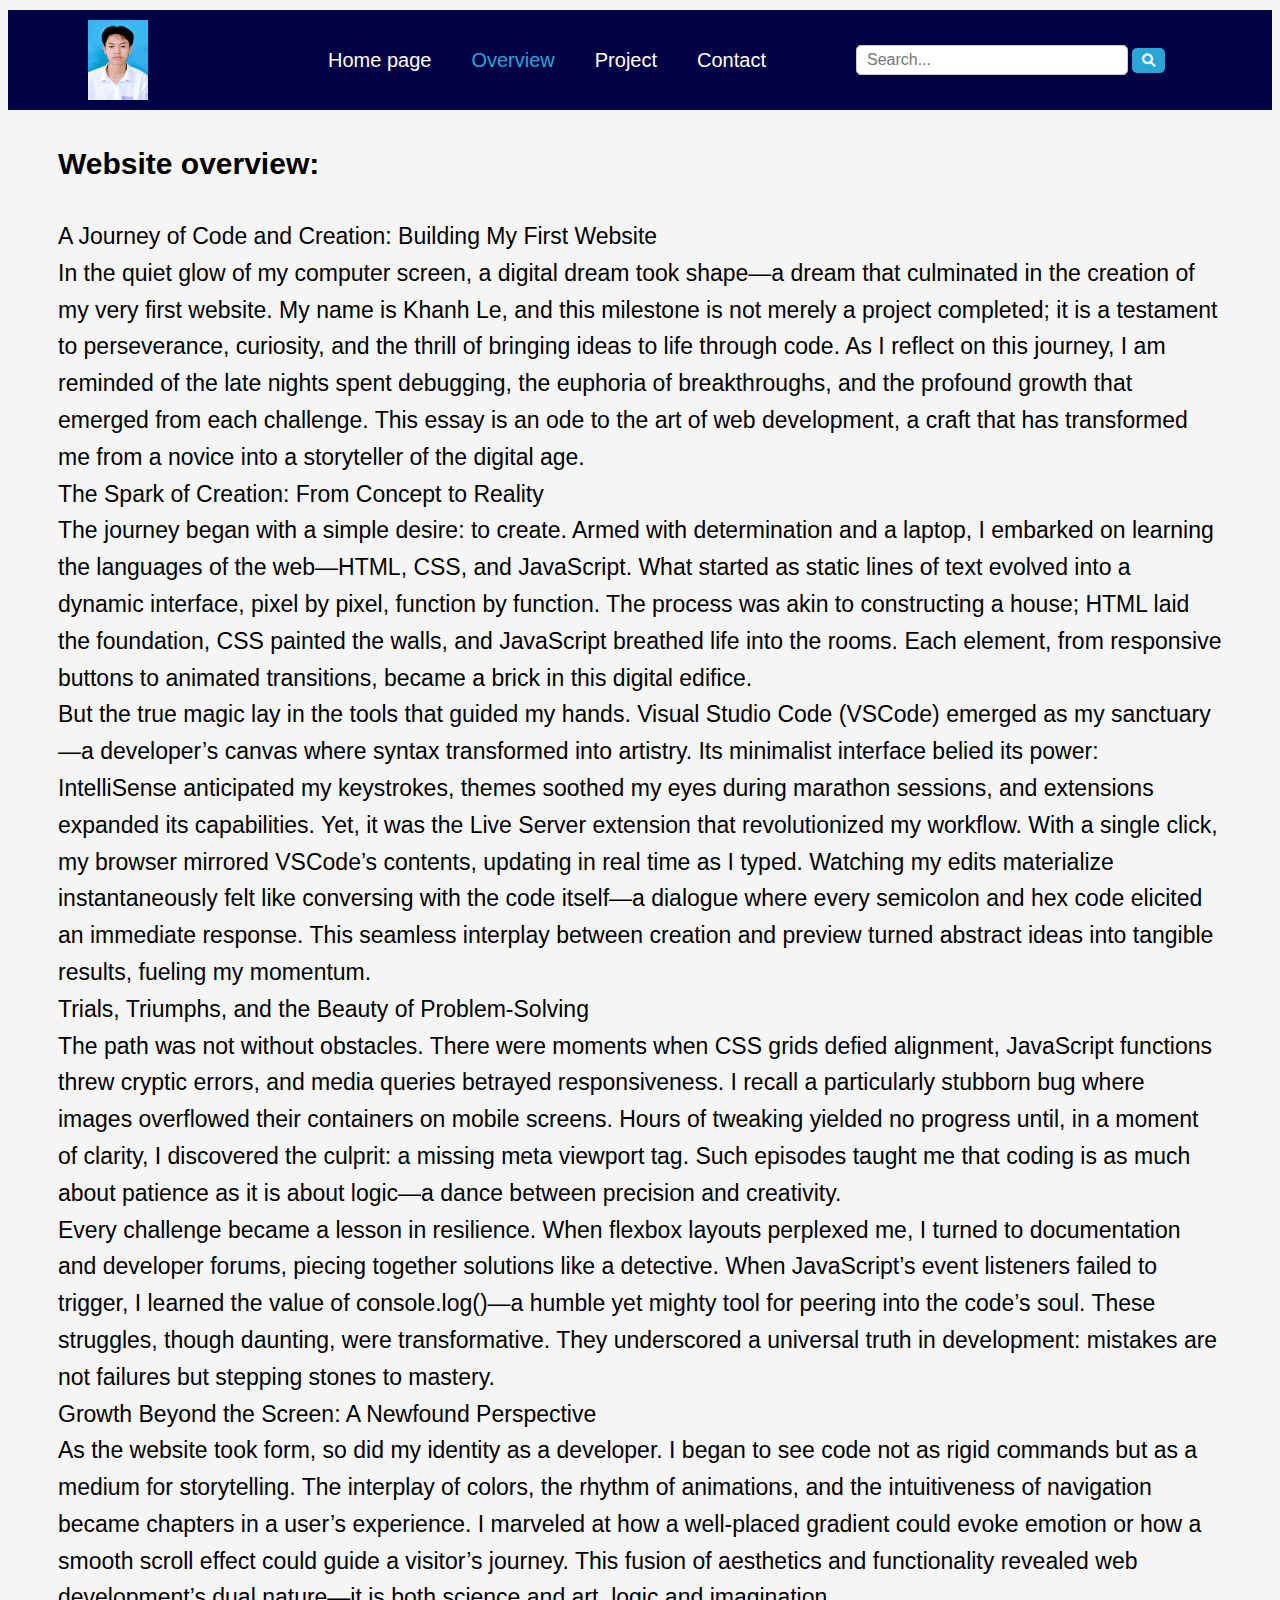
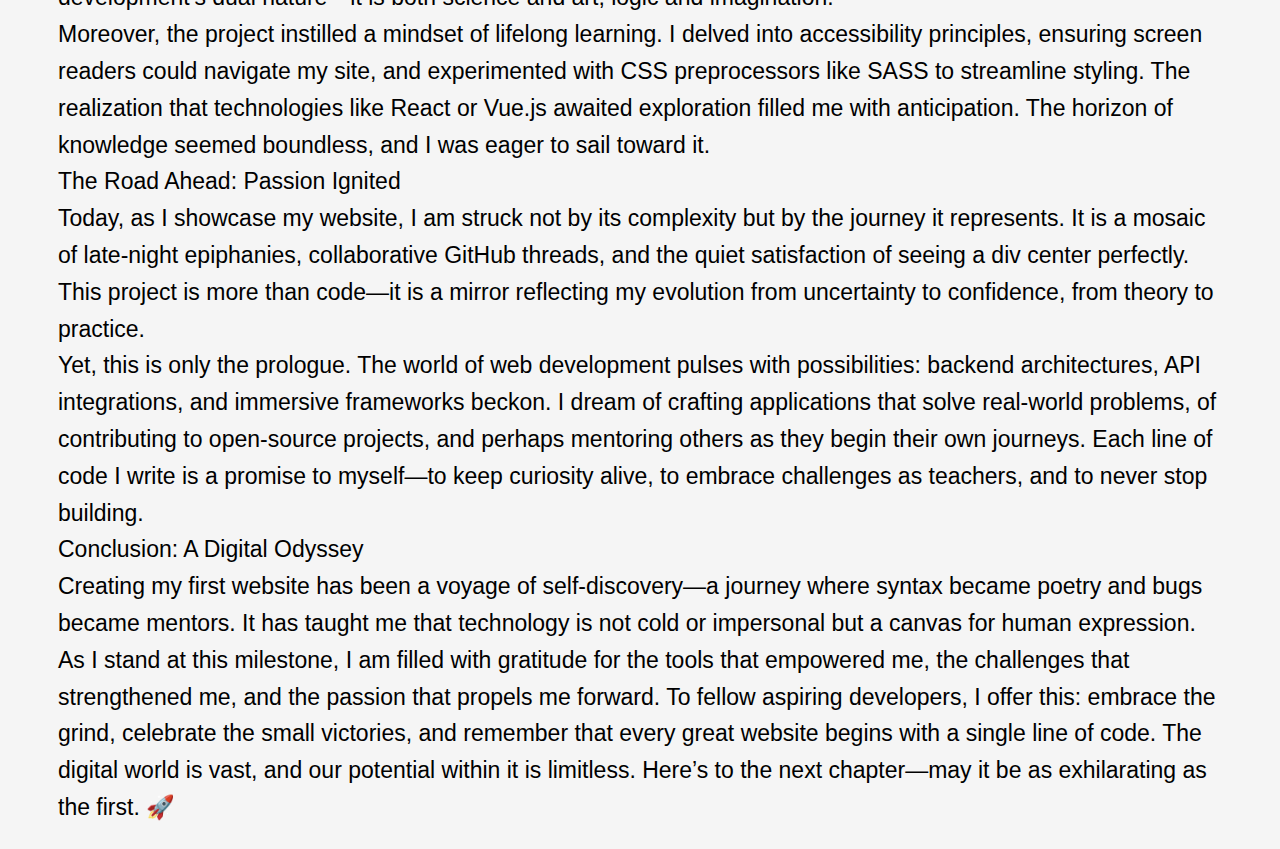
<file: overview.html>
<!DOCTYPE html>
<html lang="en">

<head>
    <title>Introduction</title>
    <meta charset="UTF-8">
    <meta name="viewport" content="width=device-width, initial-scale=1.0">
    <link rel="icon" href="\image\cv.jpg" type="image/jpg">
    <link rel="stylesheet" href="style.css">
    <link rel="stylesheet" href="https://cdnjs.cloudflare.com/ajax/libs/font-awesome/6.0.0-beta3/css/all.min.css">
</head>

<body>
    <div class="taskbar_over">
        <img height="80px" width="60px" src="\image\cv.jpg">
        <div><a class="taskbar" href="index.html">Home page</a></div>
        <div><a class="taskbar" id="taskbar_spec" href="overview.html" target="_self">Overview</a></div>
        <div><a class="taskbar" href="project.html" target="_self">Project</a></div>
        <div><a class="taskbar" href="contact.html" target="_self">Contact</a></div>
        <div class="search_bar">
            <form action="/search" method="get">
                <input type="text" name="query" placeholder="Search...">
                <button type="submit"><i class="fas fa-search"></i></button>
            </form>
        </div>
    </div>
    <div id="body_part">
        <p style="font-size: 30px; font-weight: bold;">
            Website overview:
        </p>
        <p>
            <b>A Journey of Code and Creation: Building My First Website</b>
            <br>
            In the quiet glow of my computer screen, a digital dream took shape—a dream that culminated in the creation
            of my very first website. My name is Khanh Le, and this milestone is not merely a project completed; it is a
            testament to perseverance, curiosity, and the thrill of bringing ideas to life through code. As I reflect on
            this journey, I am reminded of the late nights spent debugging, the euphoria of breakthroughs, and the
            profound growth that emerged from each challenge. This essay is an ode to the art of web development, a
            craft that has transformed me from a novice into a storyteller of the digital age.
            <br>
            <b>The Spark of Creation: From Concept to Reality</b><br>
            The journey began with a simple desire: to create. Armed with determination and a laptop, I embarked on
            learning the languages of the web—HTML, CSS, and JavaScript. What started as static lines of text evolved
            into a dynamic interface, pixel by pixel, function by function. The process was akin to constructing a
            house; HTML laid the foundation, CSS painted the walls, and JavaScript breathed life into the rooms. Each
            element, from responsive buttons to animated transitions, became a brick in this digital edifice.
            <br>
            But the true magic lay in the tools that guided my hands. Visual Studio Code (VSCode) emerged as my
            sanctuary—a developer’s canvas where syntax transformed into artistry. Its minimalist interface belied its
            power: IntelliSense anticipated my keystrokes, themes soothed my eyes during marathon sessions, and
            extensions expanded its capabilities. Yet, it was the Live Server extension that revolutionized my workflow.
            With a single click, my browser mirrored VSCode’s contents, updating in real time as I typed. Watching my
            edits materialize instantaneously felt like conversing with the code itself—a dialogue where every semicolon
            and hex code elicited an immediate response. This seamless interplay between creation and preview turned
            abstract ideas into tangible results, fueling my momentum.
            <br>
            <b>Trials, Triumphs, and the Beauty of Problem-Solving</b><br>
            The path was not without obstacles. There were moments when CSS grids defied alignment, JavaScript functions
            threw cryptic errors, and media queries betrayed responsiveness. I recall a particularly stubborn bug where
            images overflowed their containers on mobile screens. Hours of tweaking yielded no progress until, in a
            moment of clarity, I discovered the culprit: a missing meta viewport tag. Such episodes taught me that
            coding is as much about patience as it is about logic—a dance between precision and creativity.
            <br>
            Every challenge became a lesson in resilience. When flexbox layouts perplexed me, I turned to documentation
            and developer forums, piecing together solutions like a detective. When JavaScript’s event listeners failed
            to trigger, I learned the value of console.log()—a humble yet mighty tool for peering into the code’s soul.
            These struggles, though daunting, were transformative. They underscored a universal truth in development:
            mistakes are not failures but stepping stones to mastery.
            <br>
            <b>Growth Beyond the Screen: A Newfound Perspective</b><br>
            As the website took form, so did my identity as a developer. I began to see code not as rigid commands but
            as a medium for storytelling. The interplay of colors, the rhythm of animations, and the intuitiveness of
            navigation became chapters in a user’s experience. I marveled at how a well-placed gradient could evoke
            emotion or how a smooth scroll effect could guide a visitor’s journey. This fusion of aesthetics and
            functionality revealed web development’s dual nature—it is both science and art, logic and imagination.
            <br>
            Moreover, the project instilled a mindset of lifelong learning. I delved into accessibility principles,
            ensuring screen readers could navigate my site, and experimented with CSS preprocessors like SASS to
            streamline styling. The realization that technologies like React or Vue.js awaited exploration filled me
            with anticipation. The horizon of knowledge seemed boundless, and I was eager to sail toward it.
            <br>
            <b>The Road Ahead: Passion Ignited</b><br>
            Today, as I showcase my website, I am struck not by its complexity but by the journey it represents. It is a
            mosaic of late-night epiphanies, collaborative GitHub threads, and the quiet satisfaction of seeing a div
            center perfectly. This project is more than code—it is a mirror reflecting my evolution from uncertainty to
            confidence, from theory to practice.
            <br>
            Yet, this is only the prologue. The world of web development pulses with possibilities: backend
            architectures, API integrations, and immersive frameworks beckon. I dream of crafting applications that
            solve real-world problems, of contributing to open-source projects, and perhaps mentoring others as they
            begin their own journeys. Each line of code I write is a promise to myself—to keep curiosity alive, to
            embrace challenges as teachers, and to never stop building.
            <br>
            <b>Conclusion: A Digital Odyssey</b><br>
            Creating my first website has been a voyage of self-discovery—a journey where syntax became poetry and bugs
            became mentors. It has taught me that technology is not cold or impersonal but a canvas for human
            expression. As I stand at this milestone, I am filled with gratitude for the tools that empowered me, the
            challenges that strengthened me, and the passion that propels me forward. To fellow aspiring developers, I
            offer this: embrace the grind, celebrate the small victories, and remember that every great website begins
            with a single line of code. The digital world is vast, and our potential within it is limitless. Here’s to
            the next chapter—may it be as exhilarating as the first. 🚀
        </p>
    </div>
    <!--Giới thiệu thêm về trang web( cách sử dụng, overview)-->
</body>

</html>
</file>
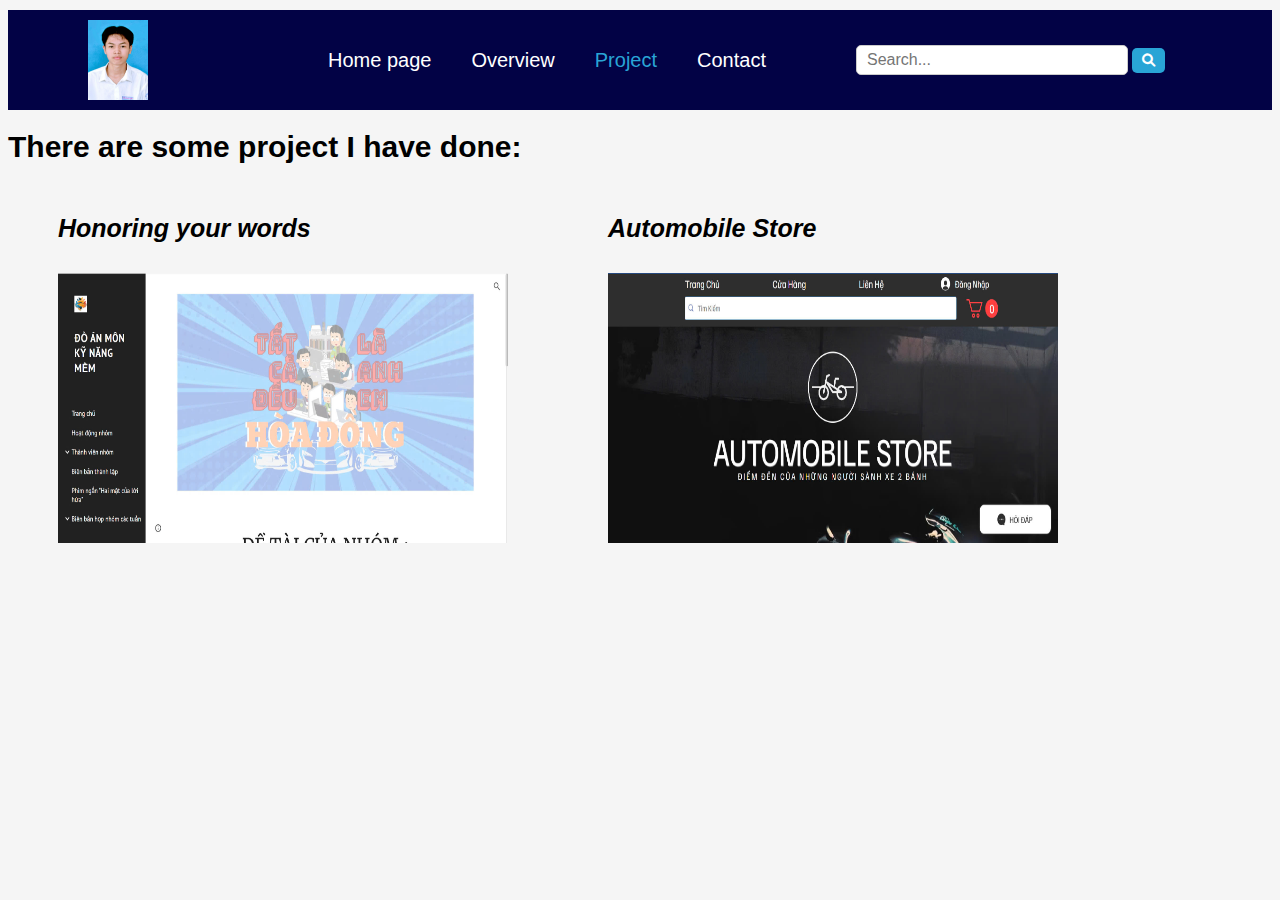
<file: project.html>
<!DOCTYPE html>
<html lang="en">

<head>
    <title>Project</title>
    <meta charset="UTF-8">
    <meta name="viewport" content="width=device-width, initial-scale=1.0">
    <link rel="icon" href="image/cv.jpg" type="image/jpg">
    <link rel="stylesheet" href="style.css">
    <link rel="stylesheet" href="https://cdnjs.cloudflare.com/ajax/libs/font-awesome/6.0.0-beta3/css/all.min.css">
    <style>
        #pro_12 {
            display: flex;
            flex-direction: row;
            align-items: center;
            justify-content: flex-start;
            margin-top: 50px;
            margin-left: 50px;
            margin-right: 50px;
        }

        #pro_12>div {
            margin-right: 100px;
        }

        .project {
            margin-top: 100px;
        }

        .text_12 {
            font-size: 25px;
            font-weight: bold;
            margin-bottom: 30px;
        }

        .text_12:hover {
            color: rgb(15, 132, 227);
        }
    </style>
</head>

<body>
    <div class="taskbar_over">
        <img height="80px" width="60px" src="image/cv.jpg">
        <div><a class="taskbar" href="index.html">Home page</a></div>
        <div><a class="taskbar" href="overview.html" target="_self">Overview</a></div>
        <div><a class="taskbar" id="taskbar_spec" href="project.html" target="_self">Project</a></div>
        <div><a class="taskbar" href="contact.html" target="_self">Contact</a></div>
        <div class="search_bar">
            <form action="/search" method="get">
                <input type="text" name="query" placeholder="Search...">
                <button type="submit"><i class="fas fa-search"></i></button>
            </form>
        </div>
    </div>
    <p style="font-weight: bold; margin-top: 20px; font-size: 30px">There are some project I have done:</p>
    <div id="pro_12">
        <div style="font-style: italic">
            <div class="text_12">Honoring your words</div>
            <a class="project" href="https://sites.google.com/view/nhom02tcdlaehd/trang-ch%E1%BB%A7" target="_blank">
                <img src="image/web1.jpg" width="450px" height="270px">
            </a>
        </div>
        <div style="font-style: italic;">
            <div class="text_12">Automobile Store</div>
            <a class="project" href="https://phuchaitt3.wixsite.com/automobilestore" target="_blank">
                <img src="image/web2.jpg" width="450px" height="270px">
            </a>
        </div>
    </div>

</body>

</html>
</file>
<file: style.css>
body {
    background-color: whitesmoke;
    margin-top: 10px;
    font-family: Arial, Helvetica, sans-serif;
}

.taskbar_over {
    background-color: rgb(2, 2, 69);
    position: sticky;
    top: 0;
    display: flex;
    width: 100%;
    height: 100px;
    flex-direction: row;
    align-items: center;
    justify-content: flex-start;
}

.taskbar_over img {
    margin-left: 80px;
    margin-right: 160px;
}

.taskbar {
    text-decoration: none;
    color: white;
    font-family: Arial, Helvetica, sans-serif;
    font-size: 20px;
    margin: 20px;
}

.taskbar:hover {
    text-decoration: underline;
    text-decoration-thickness: 1px;
    transition: all 0.4s ease;
    color: rgb(41, 165, 214);
}

#taskbar_spec {
    text-decoration: none;
    text-decoration-thickness: 1px;
    color: rgb(41, 165, 214);
}

.search_bar {
    margin-left: 70px;
}

.search_bar input {
    padding: 5px 10px;
    font-size: 16px;
    border: 1px solid #ccc;
    border-radius: 5px;
    width: 250px;
}

.search_bar button {
    background-color: rgb(41, 165, 214);
    padding: 5px 10px;
    color: white;
    border: none;
    cursor: pointer;
    border-radius: 5px;
}

#body_part {
    margin-top: 25px;
    font-size: 23px;
    font-weight: lighter;
    line-height: 1.6;
    margin-left: 50px;
    margin-right: 50px;
}
</file>
